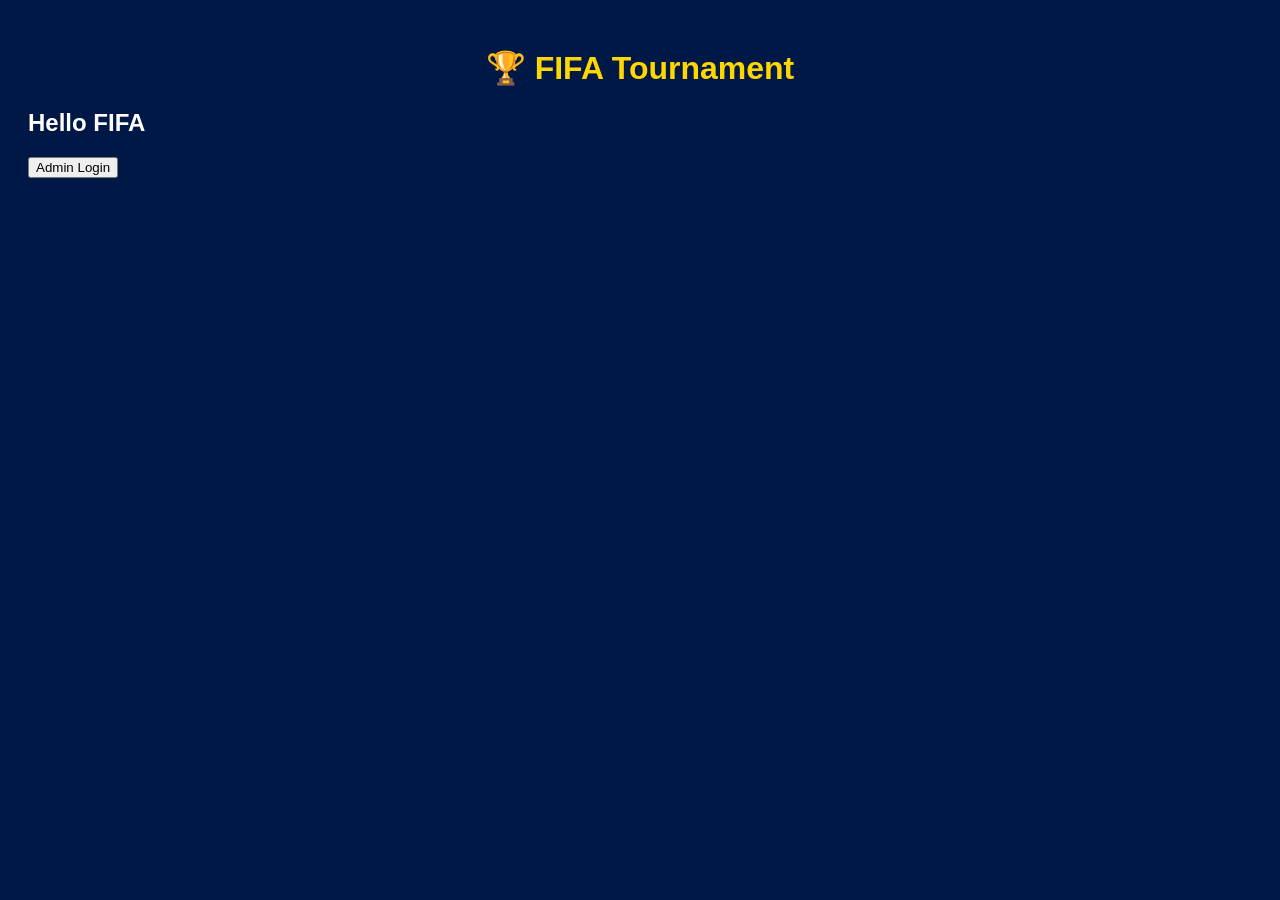
<file: index.html>
<!DOCTYPE html>
<html>
<head>
<title>FIFA Tournament</title>
</head>

<body>

<h1>🏆 FIFA Tournament</h1>

<div id="app"></div>

<script type="module" src="./app.js"></script>
<link rel="stylesheet" href="style.css">
<button onclick="window.location.href='login.html'">Admin Login</button>

</body>
</html>
</file>
<file: style.css>
body{
background:#001845;
color:white;
font-family:Arial;
padding:20px;
}

h1{
text-align:center;
color:gold;
}
</file>
